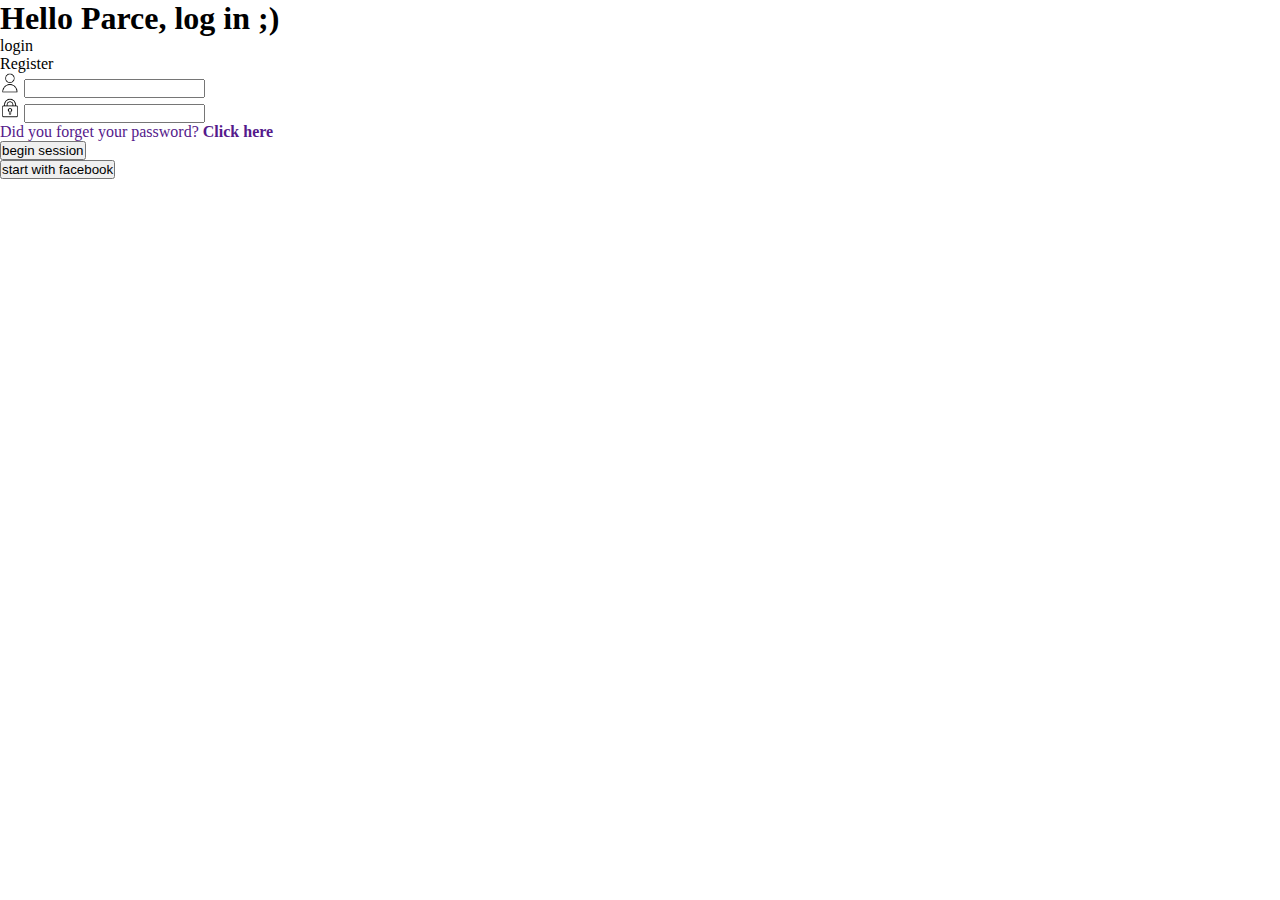
<file: pag-login/index.html>
<!DOCTYPE html>
<html lang="en">
<head>
    <meta charset="UTF-8">
    <meta http-equiv="X-UA-Compatible" content="IE=edge">
    <meta name="viewport" content="width=device-width, initial-scale=1.0">
    <link rel="stylesheet" href="style.css">
    <title>login</title>
</head>
<body>

    <h1>Hello Parce, log in ;)</h1>

    <p>login</p>
    <p>Register</p>

    <form >
        <div>
            <img class="img-profile" src="assents/perfil-icon.png" alt="">
            <input type="email">
        </div>

        <div>
            <img class="img-padlock" src="assents/cadedo-icon.png" alt="">
            <input type="password">
        </div>

        <a class="link-forgotpassword" href="">Did you forget your password? <strong>Click here</strong></a>
            
        <button class="b-begin-session" type="submit">begin session</button>

        <button class="b-start-facebook" type="button">start with facebook</button>




    </form>
    
</body>
</html>
</file>
<file: pag-login/style.css>
*{
    margin: 0;
    padding: 0;
    box-sizing: border-box;
    text-decoration: none;
}

.img-profile{
    display: inline;
    width: 20px;
    height: 20px;
}

.img-padlock{
    display: inline;
    width: 20px;
    height: 20px;
}

.link-forgotpassword{
    display: block;
}

.b-begin-session{
    display: block;
}

.b-start-facebook{
    display: block;
}
</file>
